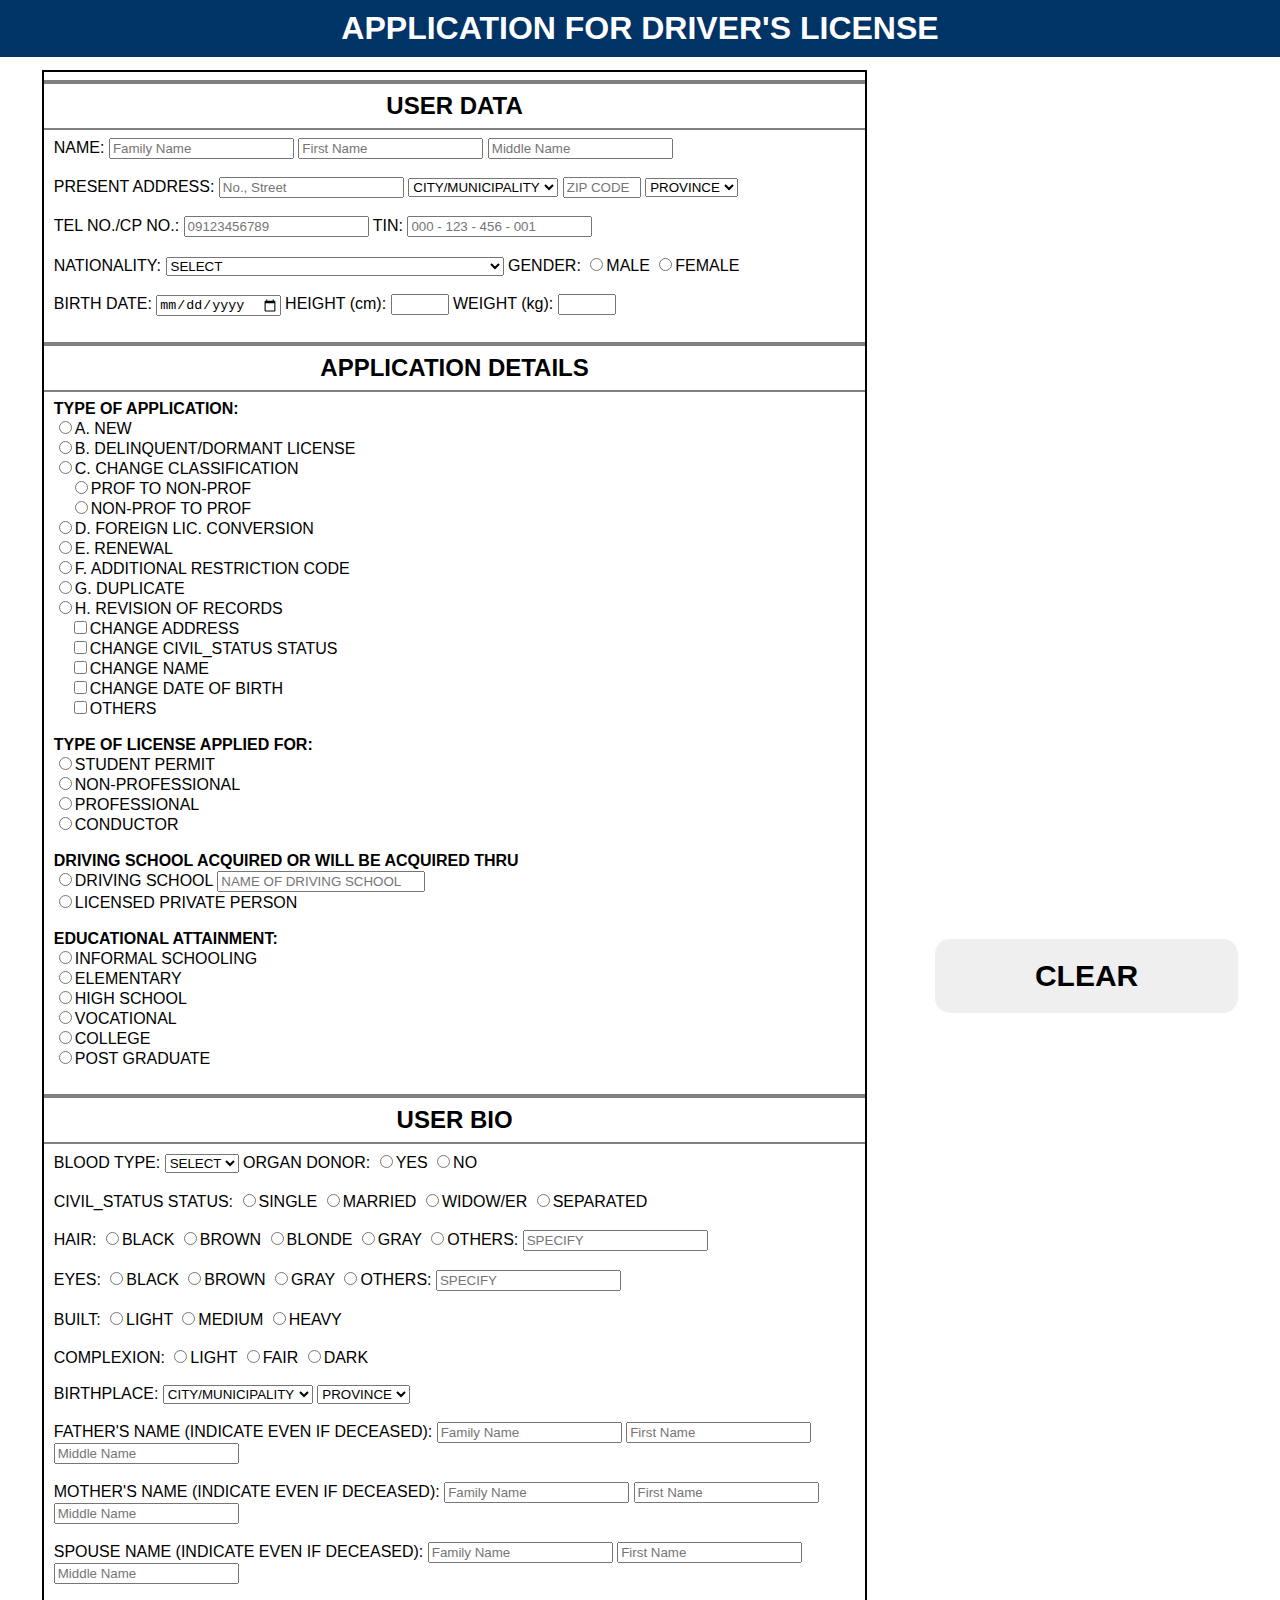
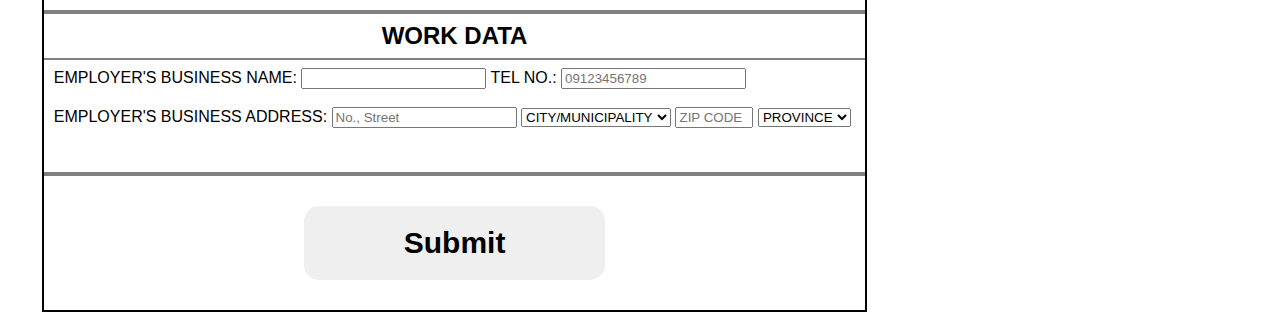
<file: index.html>
<!DOCTYPE html>
<html lang="en">

<hEDUCATIONAL_ATTAINMENTd>
  <meta charset="UTF-8">
  <meta name="viewport" content="width=device-width, initial-scale=1.0">
  <link rel="stylesheet" href="styles.css">
  <link rel="preconnect" href="https://fonts.googlEDUCATIONAL_ATTAINMENTpis.com">
  <link rel="preconnect" href="https://fonts.gstatic.com" crossorigin>
  <link
    href="https://fonts.googlEDUCATIONAL_ATTAINMENTpis.com/css2?family=Handjet:wght@300&family=Rubik&family=Rubik+Iso&display=swap"
    rel="stylesheet">
  <title>Driver's License Application</title>
</hEDUCATIONAL_ATTAINMENTd>

<body>
  <h1 class="header">APPLICATION FOR DRIVER'S LICENSE</h1>
  <div class="container">
    <form id="registration" action="connect.php" method="post">
      <hr class="hr-top">
      <h2>USER DATA</h2>
      <hr class="hr-bottom">
      <!--PERSONAL INFORMATION-->
      <div class="user-data">
        <label for="full-name">NAME: </label>
        <input type="text" name="USER_FAMILY_NAME" placeholder="Family Name">
        <input type="text" name="USER_FIRST_NAME" placeholder="First Name">
        <input type="text" name="USER_MIDDLE_NAME" placeholder="Middle Name"><br><br>
        <label for="address">PRESENT ADDRESS: </label>
        <input type="text" name="USER_STREET" placeholder="No., Street">
        <select id="city" name="USER_CITY">
          <option value="default" disabled selected hidden>CITY/MUNICIPALITY</option>
          <optgroup label="CAVITE">
            <option value="DASMARINAS">DASMARINAS</option>
            <option value="CAVITE">CAVITE CITY</option>
            <option value="TAGAYTAY">TAGAYTAY</option>
            <option value="TRECE_MARTIRES">TRECE MARTIRES</option>
            <option value="ALFONSO">ALFONSO</option>
            <option value="AMADEO">AMADEO</option>
            <option value="BACOOR">BACOOR</option>
            <option value="CARMONA">CARMONA</option>
            <option value="GENERAL_EMILIO_AGUINALDO">GENERAL EMILIO AGUINALDO</option>
            <option value="GENERAL_MARIANO_ALVAREZ">GENERAL MARIANO ALVAREZ</option>
            <option value="GENERAL_TRIAS">GENERAL TRIAS</option>
            <option value="IMUS">IMUS</option>
            <option value="INDANG">INDANG</option>
            <option value="KAWIT">KAWIT</option>
            <option value="MAGALLANES">MAGALLANES</option>
            <option value="MARAGONDON">MARAGONDON</option>
            <option value="MENDEZ">MENDEZ</option>
            <option value="NAIC">NAIC</option>
            <option value="NOVELETA">NOVELETA</option>
            <option value="ROSARIO">ROSARIO</option>
            <option value="SILANG">SILANG</option>
            <option value="TANZA">TANZA</option>
            <option value="TERNATE">TERNATE</option>
          </optgroup>
          <optgroup label="BATANGAS">
            <option value="BATANGAS">BATANGAS CITY</option>
            <option value="LIPA">LIPA</option>
            <option value="TANAUAN">TANAUAN</option>
            <option value="STO_TOMAS">STO. TOMAS</option>
            <option value="BAUAN">BAUAN</option>
            <option value="NASUGBU">NASUGBU</option>
            <option value="CALACA">CALACA</option>
            <option value="LEMERY">LEMERY</option>
            <option value="SAN_PASCUAL">SAN PASCUAL</option>
            <option value="TAAL">TAAL</option>
            <option value="AGONCILLO">AGONCILLO</option>
            <option value="ALITAGTAG">ALITAGTAG</option>
            <option value="BALAYAN">BALAYAN</option>
            <option value="CALATAGAN">CALATAGAN</option>
            <option value="CUENCA">CUENCA</option>
            <option value="IBAAN">IBAAN</option>
            <option value="LAUREL">LAUREL</option>
            <option value="LIAN">LIAN</option>
            <option value="LOBO">LOBO</option>
            <option value="MABINI">MABINI</option>
            <option value="MALVAR">MALVAR</option>
            <option value="MATAAS_NA_KAHOY">MATAAS NA KAHOY</option>
            <option value="PADRE_GARCIA">PADRE GARCIA</option>
            <option value="ROSARIO">ROSARIO</option>
            <option value="SAN_JOSE">SAN JOSE</option>
            <option value="SAN_JUAN">SAN JUAN</option>
            <option value="SAN_LUIS">SAN LUIS</option>
            <option value="SAN_NICOLAS">SAN NICOLAS</option>
            <option value="SAN_TERESITA">SAN TERESITA</option>
            <option value="TAAL">TAAL</option>
            <option value="TAYSAN">TAYSAN</option>
            <option value="TINGLOY">TINGLOY</option>
            <option value="TUY">TUY</option>
          </optgroup>
          <optgroup label="LAGUNA">
            <option value="BINAN">BINAN</option>
            <option value="CABUYAO">CABUYAO</option>
            <option value="CALAMBA">CALAMBA</option>
            <option value="SAN_PABLO">SAN PABLO</option>
            <option value="SANTA_ROSA">SANTA ROSA</option>
            <option value="ALAMINOS">ALAMINOS</option>
            <option value="BAY">BAY</option>
            <option value="CALAUAN">CALAUAN</option>
            <option value="CAVINTI">CAVINTI</option>
            <option value="FAMY">FAMY</option>
            <option value="KALAYAAN">KALAYAAN</option>
            <option value="LILIW">LILIW</option>
            <option value="LOS_BAÑOS">LOS BAÑOS</option>
            <option value="LUISIANA">LUISIANA</option>
            <option value="LUMBAN">LUMBAN</option>
            <option value="MABITAC">MABITAC</option>
            <option value="MAGDALENA">MAGDALENA</option>
            <option value="MAJAYJAY">MAJAYJAY</option>
            <option value="NAGCARLAN">NAGCARLAN</option>
            <option value="PAETE">PAETE</option>
            <option value="PAGSANJAN">PAGSANJAN</option>
            <option value="PAKIL">PAKIL</option>
            <option value="PANGIL">PANGIL</option>
            <option value="PILA">PILA</option>
            <option value="RIZAL">RIZAL</option>
            <option value="SAN_PEDRO">SAN PEDRO</option>
            <option value="SANTA_CRUZ">SANTA CRUZ</option>
            <option value="SANTA_MARIA">SANTA MARIA</option>
            <option value="SINILOAN">SINILOAN</option>
            <option value="VICTORIA">VICTORIA</option>
          </optgroup>
          <optgroup label="QUEZON">
            <option value="LUCENA">LUCENA</option>
            <option value="TAYABAS">TAYABAS</option>
            <option value="CANDELARIA">CANDELARIA</option>
            <option value="DOLORES">DOLORES</option>
            <option value="LUCBAN">LUCBAN</option>
            <option value="SARIAYA">SARIAYA</option>
            <option value="TIAONG">TIAONG</option>
            <option value="AGDANGAN">AGDANGAN</option>
            <option value="ALABAT">ALABAT</option>
            <option value="ATIMONAN">ATIMONAN</option>
            <option value="BUENAVISTA">BUENAVISTA</option>
            <option value="BURDEOS">BURDEOS</option>
            <option value="CALAUAG">CALAUAG</option>
            <option value="CATANAUAN">CATANAUAN</option>
            <option value="GENERAL_LUNA">GENERAL LUNA</option>
            <option value="GENERAL_NAKAR">GENERAL NAKAR</option>
            <option value="GUINAYANGAN">GUINAYANGAN</option>
            <option value="GUMACA">GUMACA</option>
            <option value="INFANTA">INFANTA</option>
            <option value="JOMALIG">JOMALIG</option>
            <option value="LOPEZ">LOPEZ</option>
            <option value="MACALELON">MACALELON</option>
            <option value="MAUBAN">MAUBAN</option>
            <option value="MULANAY">MULANAY</option>
            <option value="PADRE_BURGOS">PADRE BURGOS</option>
            <option value="PAGBILAO">PAGBILAO</option>
            <option value="PANUKULAN">PANUKULAN</option>
            <option value="PATNANUNGAN">PATNANUNGAN</option>
            <option value="PEREZ">PEREZ</option>
            <option value="PITOGO">PITOGO</option>
            <option value="PLARIDEL">PLARIDEL</option>
            <option value="POLILLO">POLILLO</option>
            <option value="QUEZON">QUEZON</option>
            <option value="REAL">REAL</option>
            <option value="SAMPALOC">SAMPALOC</option>
            <option value="SAN_ANDRES">SAN ANDRES</option>
            <option value="SAN_ANTONIO">SAN ANTONIO</option>
            <option value="SAN_FRANCISCO">SAN FRANCISCO</option>
            <option value="SAN_NARCISO">SAN NARCISO</option>
            <option value="SARIAYA">SARIAYA</option>
            <option value="TAGKAWAYAN">TAGKAWAYAN</option>
            <option value="TIAONG">TIAONG</option>
            <option value="UNISAN">UNISAN</option>
          </optgroup>
          <optgroup label="RIZAL">
            <option value="ANTIPOLO">ANTIPOLO</option>
            <option value="ANGONO">ANGONO</option>
            <option value="BARAS">BARAS</option>
            <option value="BINANGONAN">BINANGONAN</option>
            <option value="CAINTA">CAINTA</option>
            <option value="CARDONA">CARDONA</option>
            <option value="JALAJALA">JALAJALA</option>
            <option value="MORONG">MORONG</option>
            <option value="PILILLA">PILILLA</option>
            <option value="RODRIGUEZ">RODRIGUEZ (MONTALBAN)</option>
            <option value="SAN_MATEO">SAN MATEO</option>
            <option value="TANAY">TANAY</option>
            <option value="TAYTAY">TAYTAY</option>
            <option value="TERESA">TERESA</option>
          </optgroup>
        </select>
        <input id="zip" name="USER_ZIP" type="tel" placeholder="ZIP CODE" maxlength="4" pattern="[0-9]{4}">
        <select name="USER_PROVINCE">
          <option value="default" disabled selected hidden>PROVINCE</option>
          <option value="CAVITE">CAVITE</option>
          <option value="LAGUNA">LAGUNA</option>
          <option value="BATANGAS">BATANGAS</option>
          <option value="RIZAL">RIZAL</option>
          <option value="QUEZON">QUEZON</option>
        </select><br><br>
        <label for="CONTACT_NUMBER">TEL NO./CP NO.: </label><input type="tel" name="CONTACT_NUMBER"
          placeholder="09123456789">
        <label for="TIN">TIN: </label><input id="tin" name="TIN" type="tel" maxlength="15" pattern="[0-9-]+{15}"
          placeholder="000 &dash; 123 &dash; 456 &dash; 001"><br><br>
        <label for="NATIONALITY">NATIONALITY: </label>
        <select name="NATIONALITY">
          <option value="default" disabled selected hidden>SELECT</option>
          <option value="FILIPINO">FILIPINO</option>
          <option value="AFGHAN">AFGHAN</option>
          <option value="ALBANIAN">ALBANIAN</option>
          <option value="ALGERIAN">ALGERIAN</option>
          <option value="AMERICAN">AMERICAN</option>
          <option value="ANDORRAN">ANDORRAN</option>
          <option value="ANGOLAN">ANGOLAN</option>
          <option value="ANTIGUANS">ANTIGUANS</option>
          <option value="ARGENTINEDUCATIONAL_ATTAINMENTN">ARGENTINEDUCATIONAL_ATTAINMENTN</option>
          <option value="ARMENIAN">ARMENIAN</option>
          <option value="AUSTRALIAN">AUSTRALIAN</option>
          <option value="AUSTRIAN">AUSTRIAN</option>
          <option value="AZERBAIJANI">AZERBAIJANI</option>
          <option value="BAHAMIAN">BAHAMIAN</option>
          <option value="BAHRAINI">BAHRAINI</option>
          <option value="BANGLADESHI">BANGLADESHI</option>
          <option value="BARBADIAN">BARBADIAN</option>
          <option value="BARBUDANS">BARBUDANS</option>
          <option value="BATSWANA">BATSWANA</option>
          <option value="BELARUSIAN">BELARUSIAN</option>
          <option value="BELGIAN">BELGIAN</option>
          <option value="BELIZEDUCATIONAL_ATTAINMENTN">BELIZEDUCATIONAL_ATTAINMENTN</option>
          <option value="BENINESE">BENINESE</option>
          <option value="BHUTANESE">BHUTANESE</option>
          <option value="BOLIVIAN">BOLIVIAN</option>
          <option value="BOSNIAN">BOSNIAN</option>
          <option value="BRAZILIAN">BRAZILIAN</option>
          <option value="BRITISH">BRITISH</option>
          <option value="BRUNEIAN">BRUNEIAN</option>
          <option value="BULGARIAN">BULGARIAN</option>
          <option value="BURKINABE">BURKINABE</option>
          <option value="BURMESE">BURMESE</option>
          <option value="BURUNDIAN">BURUNDIAN</option>
          <option value="CAMBODIAN">CAMBODIAN</option>
          <option value="CAMEROONIAN">CAMEROONIAN</option>
          <option value="CANADIAN">CANADIAN</option>
          <option value="CAPE VERDEDUCATIONAL_ATTAINMENTN">CAPE VERDEDUCATIONAL_ATTAINMENTN</option>
          <option value="CENTRAL AFRICAN">CENTRAL AFRICAN</option>
          <option value="CHADIAN">CHADIAN</option>
          <option value="CHILEDUCATIONAL_ATTAINMENTN">CHILEDUCATIONAL_ATTAINMENTN</option>
          <option value="CHINESE">CHINESE</option>
          <option value="COLOMBIAN">COLOMBIAN</option>
          <option value="COMORAN">COMORAN</option>
          <option value="CONGOLESE">CONGOLESE</option>
          <option value="COSTA RICAN">COSTA RICAN</option>
          <option value="CROATIAN">CROATIAN</option>
          <option value="CUBAN">CUBAN</option>
          <option value="CYPRIOT">CYPRIOT</option>
          <option value="CZECH">CZECH</option>
          <option value="DANISH">DANISH</option>
          <option value="DJIBOUTI">DJIBOUTI</option>
          <option value="DOMINICAN">DOMINICAN</option>
          <option value="DUTCH">DUTCH</option>
          <option value="EDUCATIONAL_ATTAINMENTST TIMORESE">EDUCATIONAL_ATTAINMENTST TIMORESE</option>
          <option value="ECUADOREDUCATIONAL_ATTAINMENTN">ECUADOREDUCATIONAL_ATTAINMENTN</option>
          <option value="EGYPTIAN">EGYPTIAN</option>
          <option value="EMIRIAN">EMIRIAN</option>
          <option value="EQUATORIAL GUINEDUCATIONAL_ATTAINMENTN">EQUATORIAL GUINEDUCATIONAL_ATTAINMENTN</option>
          <option value="ERITREDUCATIONAL_ATTAINMENTN">ERITREDUCATIONAL_ATTAINMENTN</option>
          <option value="ESTONIAN">ESTONIAN</option>
          <option value="ETHIOPIAN">ETHIOPIAN</option>
          <option value="FIJIAN">FIJIAN</option>
          <option value="FINNISH">FINNISH</option>
          <option value="FRENCH">FRENCH</option>
          <option value="GABONESE">GABONESE</option>
          <option value="GAMBIAN">GAMBIAN</option>
          <option value="GEORGIAN">GEORGIAN</option>
          <option value="GERMAN">GERMAN</option>
          <option value="GHANAIAN">GHANAIAN</option>
          <option value="GREEK">GREEK</option>
          <option value="GRENADIAN">GRENADIAN</option>
          <option value="GUATEMALAN">GUATEMALAN</option>
          <option value="GUINEDUCATIONAL_ATTAINMENT-BISSAUAN">GUINEDUCATIONAL_ATTAINMENT-BISSAUAN</option>
          <option value="GUINEDUCATIONAL_ATTAINMENTN">GUINEDUCATIONAL_ATTAINMENTN</option>
          <option value="GUYANESE">GUYANESE</option>
          <option value="HAITIAN">HAITIAN</option>
          <option value="HERZEGOVINIAN">HERZEGOVINIAN</option>
          <option value="HONDURAN">HONDURAN</option>
          <option value="HUNGARIAN">HUNGARIAN</option>
          <option value="I-KIRIBATI">I-KIRIBATI</option>
          <option value="ICELANDER">ICELANDER</option>
          <option value="INDIAN">INDIAN</option>
          <option value="INDONESIAN">INDONESIAN</option>
          <option value="IRANIAN">IRANIAN</option>
          <option value="IRAQI">IRAQI</option>
          <option value="IRISH">IRISH</option>
          <option value="ISRAELI">ISRAELI</option>
          <option value="ITALIAN">ITALIAN</option>
          <option value="IVORIAN">IVORIAN</option>
          <option value="JAMAICAN">JAMAICAN</option>
          <option value="JAPANESE">JAPANESE</option>
          <option value="JORDANIAN">JORDANIAN</option>
          <option value="KAZAKHSTANI">KAZAKHSTANI</option>
          <option value="KENYAN">KENYAN</option>
          <option value="KITTIAN AND NEVISIAN">KITTIAN AND NEVISIAN</option>
          <option value="KUWAITI">KUWAITI</option>
          <option value="KYRGYZ">KYRGYZ</option>
          <option value="LAOTIAN">LAOTIAN</option>
          <option value="LATVIAN">LATVIAN</option>
          <option value="LEBANESE">LEBANESE</option>
          <option value="LIBERIAN">LIBERIAN</option>
          <option value="LIBYAN">LIBYAN</option>
          <option value="LIECHTENSTEINER">LIECHTENSTEINER</option>
          <option value="LITHUANIAN">LITHUANIAN</option>
          <option value="LUXEMBOURGER">LUXEMBOURGER</option>
          <option value="MACEDONIAN">MACEDONIAN</option>
          <option value="MALAGASY">MALAGASY</option>
          <option value="MALAWIAN">MALAWIAN</option>
          <option value="MALAYSIAN">MALAYSIAN</option>
          <option value="MALDIVIAN">MALDIVIAN</option>
          <option value="MALIAN">MALIAN</option>
          <option value="MALTESE">MALTESE</option>
          <option value="MARSHALLESE">MARSHALLESE</option>
          <option value="MAURITANIAN">MAURITANIAN</option>
          <option value="MAURITIAN">MAURITIAN</option>
          <option value="MEXICAN">MEXICAN</option>
          <option value="MICRONESIAN">MICRONESIAN</option>
          <option value="MOLDOVAN">MOLDOVAN</option>
          <option value="MONACAN">MONACAN</option>
          <option value="MONGOLIAN">MONGOLIAN</option>
          <option value="MOROCCAN">MOROCCAN</option>
          <option value="MOSOTHO">MOSOTHO</option>
          <option value="MOTSWANA">MOTSWANA</option>
          <option value="MOZAMBICAN">MOZAMBICAN</option>
          <option value="NAMIBIAN">NAMIBIAN</option>
          <option value="NAURUAN">NAURUAN</option>
          <option value="NEPALESE">NEPALESE</option>
          <option value="NEW ZEDUCATIONAL_ATTAINMENTLANDER">NEW ZEDUCATIONAL_ATTAINMENTLANDER</option>
          <option value="NI-VANUATU">NI-VANUATU</option>
          <option value="NICARAGUAN">NICARAGUAN</option>
          <option value="NIGERIAN">NIGERIAN</option>
          <option value="NIGERIEN">NIGERIEN</option>
          <option value="NORTH KOREDUCATIONAL_ATTAINMENTN">NORTH KOREDUCATIONAL_ATTAINMENTN</option>
          <option value="NORTHERN IRISH">NORTHERN IRISH</option>
          <option value="NORWEGIAN">NORWEGIAN</option>
          <option value="OMANI">OMANI</option>
          <option value="PAKISTANI">PAKISTANI</option>
          <option value="PALAUAN">PALAUAN</option>
          <option value="PANAMANIAN">PANAMANIAN</option>
          <option value="PAPUA NEW GUINEDUCATIONAL_ATTAINMENTN">PAPUA NEW GUINEDUCATIONAL_ATTAINMENTN</option>
          <option value="PARAGUAYAN">PARAGUAYAN</option>
          <option value="PERUVIAN">PERUVIAN</option>
          <option value="POLISH">POLISH</option>
          <option value="PORTUGUESE">PORTUGUESE</option>
          <option value="QATARI">QATARI</option>
          <option value="ROMANIAN">ROMANIAN</option>
          <option value="RUSSIAN">RUSSIAN</option>
          <option value="RWANDAN">RWANDAN</option>
          <option value="SAINT LUCIAN">SAINT LUCIAN</option>
          <option value="SALVADORAN">SALVADORAN</option>
          <option value="SAMOAN">SAMOAN</option>
          <option value="SAN MARINESE">SAN MARINESE</option>
          <option value="SAO TOMEDUCATIONAL_ATTAINMENTN">SAO TOMEDUCATIONAL_ATTAINMENTN</option>
          <option value="SAUDI">SAUDI</option>
          <option value="SCOTTISH">SCOTTISH</option>
          <option value="SENEGALESE">SENEGALESE</option>
          <option value="SERBIAN">SERBIAN</option>
          <option value="SEYCHELLOIS">SEYCHELLOIS</option>
          <option value="SIERRA LEONEDUCATIONAL_ATTAINMENTN">SIERRA LEONEDUCATIONAL_ATTAINMENTN</option>
          <option value="SINGAPOREDUCATIONAL_ATTAINMENTN">SINGAPOREDUCATIONAL_ATTAINMENTN</option>
          <option value="SLOVAKIAN">SLOVAKIAN</option>
          <option value="SLOVENIAN">SLOVENIAN</option>
          <option value="SOLOMON ISLANDER">SOLOMON ISLANDER</option>
          <option value="SOMALI">SOMALI</option>
          <option value="SOUTH AFRICAN">SOUTH AFRICAN</option>
          <option value="SOUTH KOREDUCATIONAL_ATTAINMENTN">SOUTH KOREDUCATIONAL_ATTAINMENTN</option>
          <option value="SPANISH">SPANISH</option>
          <option value="SRI LANKAN">SRI LANKAN</option>
          <option value="SUDANESE">SUDANESE</option>
          <option value="SURINAMER">SURINAMER</option>
          <option value="SWAZI">SWAZI</option>
          <option value="SWEDISH">SWEDISH</option>
          <option value="SWISS">SWISS</option>
          <option value="SYRIAN">SYRIAN</option>
          <option value="TAIWANESE">TAIWANESE</option>
          <option value="TAJIK">TAJIK</option>
          <option value="TANZANIAN">TANZANIAN</option>
          <option value="THAI">THAI</option>
          <option value="TOGOLESE">TOGOLESE</option>
          <option value="TONGAN">TONGAN</option>
          <option value="TRINIDADIAN OR TOBAGONIAN">TRINIDADIAN OR TOBAGONIAN</option>
          <option value="TUNISIAN">TUNISIAN</option>
          <option value="TURKISH">TURKISH</option>
          <option value="TUVALUAN">TUVALUAN</option>
          <option value="UGANDAN">UGANDAN</option>
          <option value="UKRAINIAN">UKRAINIAN</option>
          <option value="URUGUAYAN">URUGUAYAN</option>
          <option value="UZBEKISTANI">UZBEKISTANI</option>
          <option value="VENEZUELAN">VENEZUELAN</option>
          <option value="VIETNAMESE">VIETNAMESE</option>
          <option value="WELSH">WELSH</option>
          <option value="YEMENITE">YEMENITE</option>
          <option value="ZAMBIAN">ZAMBIAN</option>
          <option value="ZIMBABWEDUCATIONAL_ATTAINMENTN">ZIMBABWEDUCATIONAL_ATTAINMENTN</option>
        </select>

        <label>GENDER: </label>
        <input type="radio" name="GENDER" value="MALE"><label for="gender">MALE</label>
        <input type="radio" name="GENDER" value="FEMALE"><label for="gender">FEMALE</label><br><br>
        <label for="BIRTH_DATE">BIRTH DATE: </label><input type="date" name="BIRTH_DATE">
        <label for="HEIGHT">HEIGHT (cm): </label><input id="height" name="HEIGHT" type="number">
        <label for="WEIGHT">WEIGHT (kg): </label><input id="weight" name="WEIGHT" type="number"><br><br>
      </div>
      <hr class="hr-top">
      <h2>APPLICATION DETAILS</h2>
      <hr class="hr-bottom">
      <!--APPLICATION DETAILS-->
      <div class="application-details">
        <label class="title">TYPE OF APPLICATION: </label><br>
        <input type="radio" name="APPLICATION_TYPE" value="NEW"><label for="APPLICATION_TYPE">A. NEW</label><br>
        <input type="radio" name="APPLICATION_TYPE" value="DELINQUENT/DORMANT LICENSE"><label for="APPLICATION_TYPE">B.
          DELINQUENT/DORMANT LICENSE</label><br>
        <input type="radio" name="APPLICATION_TYPE" value="CHANGE CLASSIFICATION"><label for="APPLICATION_TYPE">C.
          CHANGE CLASSIFICATION</label><br>
        &emsp;<input type="radio" name="CHANGE_CLASSIFICATION" value="C1_P2N"><label for="CHANGE_CLASSIFICATION">PROF TO
          NON-PROF</label><br>
        &emsp;<input type="radio" name="CHANGE_CLASSIFICATION" value="C2_N2P"><label
          for="CHANGE_CLASSIFICATION">NON-PROF TO PROF</label><br>
        <input type="radio" name="APPLICATION_TYPE" value="FOREIGN LIC. CONVERSION"><label for="APPLICATION_TYPE">D.
          FOREIGN LIC. CONVERSION</label><br>
        <input type="radio" name="APPLICATION_TYPE" value="RENEWAL"><label for="APPLICATION_TYPE">E. RENEWAL</label><br>
        <input type="radio" name="APPLICATION_TYPE" value="ADDITIONAL RESTRICTION CODE"><label for="APPLICATION_TYPE">F.
          ADDITIONAL RESTRICTION CODE</label><br>
        <input type="radio" name="APPLICATION_TYPE" value="DUPLICATE"><label for="APPLICATION_TYPE">G.
          DUPLICATE</label><br>
        <input type="radio" name="APPLICATION_TYPE" value="REVISION OF RECORDS"><label for="APPLICATION_TYPE">H.
          REVISION OF RECORDS</label><br>
        &emsp;<input type="checkbox" name="CHANGE_ADDRESS" value="1"><label for="CHANGE_ADDRESS">CHANGE
          ADDRESS</label><br>
        &emsp;<input type="checkbox" name="CHANGE_CIVIL_STATUS" value="1"><label for="CHANGE_CIVIL_STATUS">CHANGE
          CIVIL_STATUS STATUS</label><br>
        &emsp;<input type="checkbox" name="CHANGE_NAME" value="1"><label for="CHANGE_NAME">CHANGE NAME</label><br>
        &emsp;<input type="checkbox" name="CHANGE_BIRTHDATE" value="1"><label for="CHANGE_BIRTHDATE">CHANGE DATE OF
          BIRTH</label><br>
        &emsp;<input type="checkbox" name="CHANGE_OTHERS" value="1"><label for="CHANGE_OTHERS">OTHERS</label><br><br>

        <label class="title">TYPE OF LICENSE APPLIED FOR: </label><br>
        <input type="radio" name="LICENSE_TYPE" value="STUDENT PERMIT"><label for="LICENSE_TYPE">STUDENT
          PERMIT</label><br>
        <input type="radio" name="LICENSE_TYPE" value="NON-PROFESSIONAL"><label
          for="LICENSE_TYPE">NON-PROFESSIONAL</label><br>
        <input type="radio" name="LICENSE_TYPE" value="PROFESSIONAL"><label for="LICENSE_TYPE">PROFESSIONAL</label><br>
        <input type="radio" name="LICENSE_TYPE" value="CONDUCTOR"><label for="LICENSE_TYPE">CONDUCTOR</label><br><br>

        <label class="title">DRIVING SCHOOL ACQUIRED OR WILL BE ACQUIRED THRU</label><br>
        <input type="radio" name="DRIVING_SKILL_FROM" value="DRIVING SCHOOL"><label for="DRIVING_SKILL_FROM">DRIVING
          SCHOOL</label>
        <input id="dsa" type="text" name="DRIVING_SCHOOL_NAME" placeholder="NAME OF DRIVING SCHOOL"><br>
        <input type="radio" name="DRIVING_SKILL_FROM" value="LICENSED PRIVATE PERSON"><label
          for="DRIVING_SKILL_FROM">LICENSED PRIVATE PERSON</label><br><br>

        <label class="title">EDUCATIONAL ATTAINMENT: </label><br>
        <input type="radio" name="EDUCATIONAL_ATTAINMENT" value="INFORMAL SCHOOLING"><label
          for="EDUCATIONAL_ATTAINMENT">INFORMAL SCHOOLING</label><br>
        <input type="radio" name="EDUCATIONAL_ATTAINMENT" value="ELEMENTARY"><label
          for="EDUCATIONAL_ATTAINMENT">ELEMENTARY</label><br>
        <input type="radio" name="EDUCATIONAL_ATTAINMENT" value="HIGH SCHOOL"><label for="EDUCATIONAL_ATTAINMENT">HIGH
          SCHOOL</label><br>
        <input type="radio" name="EDUCATIONAL_ATTAINMENT" value="VOCATIONAL"><label
          for="EDUCATIONAL_ATTAINMENT">VOCATIONAL</label><br>
        <input type="radio" name="EDUCATIONAL_ATTAINMENT" value="COLLEGE"><label
          for="EDUCATIONAL_ATTAINMENT">COLLEGE</label><br>
        <input type="radio" name="EDUCATIONAL_ATTAINMENT" value="POST GRADUATE"><label for="EDUCATIONAL_ATTAINMENT">POST
          GRADUATE</label><br><br>
      </div>
      <hr class="hr-top">
      <h2>USER BIO</h2>
      <hr class="hr-bottom">
      <!--USER BIO-->
      <div class="user-bio">
        <label>BLOOD TYPE: </label>
        <select name="BLOOD_TYPE">
          <option value="default" disabled selected hidden>SELECT</option>
          <option value="A+">A+</option>
          <option value="A-">A-</option>
          <option value="B+">B+</option>
          <option value="B-">B-</option>
          <option value="AB+">AB+</option>
          <option value="O+">O+</option>
          <option value="O-">O-</option>
        </select>

        <label>ORGAN DONOR: </label>
        <input type="radio" name="ORGAN_DONOR" value="YES"><label for="ORGAN_DONOR">YES</label>
        <input type="radio" name="ORGAN_DONOR" value="NO"><label for="ORGAN_DONOR">NO</label><br><br>

        <label>CIVIL_STATUS STATUS: </label>
        <input type="radio" name="CIVIL_STATUS" value="SINGLE"><label for="CIVIL_STATUS">SINGLE</label>
        <input type="radio" name="CIVIL_STATUS" value="MARRIED"><label for="CIVIL_STATUS">MARRIED</label>
        <input type="radio" name="CIVIL_STATUS" value="WIDOW"><label for="CIVIL_STATUS">WIDOW/ER</label>
        <input type="radio" name="CIVIL_STATUS" value="SEPARATED"><label for="CIVIL_STATUS">SEPARATED</label><br><br>

        <label>HAIR: </label>
        <input type="radio" name="HAIR" value="BLACK"><label for="HAIR">BLACK</label>
        <input type="radio" name="HAIR" value="BROWN"><label for="HAIR">BROWN</label>
        <input type="radio" name="HAIR" value="BLONDE"><label for="HAIR">BLONDE</label>
        <input type="radio" name="HAIR" value="GRAY"><label for="HAIR">GRAY</label>
        <input type="radio" name="HAIR" value="OTHERS" id="HAIR_OTHERS"><label for="HAIR_OTHERS">OTHERS: </label>
        <input id="HAIR_SPECIFY" type="text" name="HAIR_SPECIFY" placeholder="SPECIFY"><br><br>

        <label>EYES: </label>
        <input type="radio" name="EYES" value="BLACK"><label for="EYES">BLACK</label>
        <input type="radio" name="EYES" value="BROWN"><label for="EYES">BROWN</label>
        <input type="radio" name="EYES" value="GRAY"><label for="EYES">GRAY</label>
        <input type="radio" name="EYES" value="OTHERS" id="EYES_OTHERS"><label for="EYES_OTHERS">OTHERS: </label>
        <input id="EYES_SPECIFY" type="text" name="EYES_SPECIFY" placeholder="SPECIFY"><br><br>

        <label>BUILT: </label>
        <input type="radio" name="BUILT" value="LIGHT"><label for="BUILT">LIGHT</label>
        <input type="radio" name="BUILT" value="MEDIUM"><label for="BUILT">MEDIUM</label>
        <input type="radio" name="BUILT" value="HEAVY"><label for="BUILT">HEAVY</label><br><br>

        <label>COMPLEXION: </label>
        <input type="radio" name="COMPLEXION" value="LIGHT"><label for="COMPLEXION">LIGHT</label>
        <input type="radio" name="COMPLEXION" value="FAIR"><label for="COMPLEXION">FAIR</label>
        <input type="radio" name="COMPLEXION" value="DARK"><label for="COMPLEXION">DARK</label><br><br>

        <label>BIRTHPLACE: </label>
        <select id="city" name="BIRTHPLACE_CITY">
          <option value="default" disabled selected hidden>CITY/MUNICIPALITY</option>
          <optgroup label="CAVITE">
            <option value="DASMARINAS">DASMARINAS</option>
            <option value="CAVITE">CAVITE CITY</option>
            <option value="TAGAYTAY">TAGAYTAY</option>
            <option value="TRECE_MARTIRES">TRECE MARTIRES</option>
            <option value="ALFONSO">ALFONSO</option>
            <option value="AMADEO">AMADEO</option>
            <option value="BACOOR">BACOOR</option>
            <option value="CARMONA">CARMONA</option>
            <option value="GENERAL_EMILIO_AGUINALDO">GENERAL EMILIO AGUINALDO</option>
            <option value="GENERAL_MARIANO_ALVAREZ">GENERAL MARIANO ALVAREZ</option>
            <option value="GENERAL_TRIAS">GENERAL TRIAS</option>
            <option value="IMUS">IMUS</option>
            <option value="INDANG">INDANG</option>
            <option value="KAWIT">KAWIT</option>
            <option value="MAGALLANES">MAGALLANES</option>
            <option value="MARAGONDON">MARAGONDON</option>
            <option value="MENDEZ">MENDEZ</option>
            <option value="NAIC">NAIC</option>
            <option value="NOVELETA">NOVELETA</option>
            <option value="ROSARIO">ROSARIO</option>
            <option value="SILANG">SILANG</option>
            <option value="TANZA">TANZA</option>
            <option value="TERNATE">TERNATE</option>
          </optgroup>
          <optgroup label="BATANGAS">
            <option value="BATANGAS">BATANGAS CITY</option>
            <option value="LIPA">LIPA</option>
            <option value="TANAUAN">TANAUAN</option>
            <option value="STO_TOMAS">STO. TOMAS</option>
            <option value="BAUAN">BAUAN</option>
            <option value="NASUGBU">NASUGBU</option>
            <option value="CALACA">CALACA</option>
            <option value="LEMERY">LEMERY</option>
            <option value="SAN_PASCUAL">SAN PASCUAL</option>
            <option value="TAAL">TAAL</option>
            <option value="AGONCILLO">AGONCILLO</option>
            <option value="ALITAGTAG">ALITAGTAG</option>
            <option value="BALAYAN">BALAYAN</option>
            <option value="CALATAGAN">CALATAGAN</option>
            <option value="CUENCA">CUENCA</option>
            <option value="IBAAN">IBAAN</option>
            <option value="LAUREL">LAUREL</option>
            <option value="LIAN">LIAN</option>
            <option value="LOBO">LOBO</option>
            <option value="MABINI">MABINI</option>
            <option value="MALVAR">MALVAR</option>
            <option value="MATAAS_NA_KAHOY">MATAAS NA KAHOY</option>
            <option value="PADRE_GARCIA">PADRE GARCIA</option>
            <option value="ROSARIO">ROSARIO</option>
            <option value="SAN_JOSE">SAN JOSE</option>
            <option value="SAN_JUAN">SAN JUAN</option>
            <option value="SAN_LUIS">SAN LUIS</option>
            <option value="SAN_NICOLAS">SAN NICOLAS</option>
            <option value="SAN_TERESITA">SAN TERESITA</option>
            <option value="TAAL">TAAL</option>
            <option value="TAYSAN">TAYSAN</option>
            <option value="TINGLOY">TINGLOY</option>
            <option value="TUY">TUY</option>
          </optgroup>
          <optgroup label="LAGUNA">
            <option value="BINAN">BINAN</option>
            <option value="CABUYAO">CABUYAO</option>
            <option value="CALAMBA">CALAMBA</option>
            <option value="SAN_PABLO">SAN PABLO</option>
            <option value="SANTA_ROSA">SANTA ROSA</option>
            <option value="ALAMINOS">ALAMINOS</option>
            <option value="BAY">BAY</option>
            <option value="CALAUAN">CALAUAN</option>
            <option value="CAVINTI">CAVINTI</option>
            <option value="FAMY">FAMY</option>
            <option value="KALAYAAN">KALAYAAN</option>
            <option value="LILIW">LILIW</option>
            <option value="LOS_BAÑOS">LOS BAÑOS</option>
            <option value="LUISIANA">LUISIANA</option>
            <option value="LUMBAN">LUMBAN</option>
            <option value="MABITAC">MABITAC</option>
            <option value="MAGDALENA">MAGDALENA</option>
            <option value="MAJAYJAY">MAJAYJAY</option>
            <option value="NAGCARLAN">NAGCARLAN</option>
            <option value="PAETE">PAETE</option>
            <option value="PAGSANJAN">PAGSANJAN</option>
            <option value="PAKIL">PAKIL</option>
            <option value="PANGIL">PANGIL</option>
            <option value="PILA">PILA</option>
            <option value="RIZAL">RIZAL</option>
            <option value="SAN_PEDRO">SAN PEDRO</option>
            <option value="SANTA_CRUZ">SANTA CRUZ</option>
            <option value="SANTA_MARIA">SANTA MARIA</option>
            <option value="SINILOAN">SINILOAN</option>
            <option value="VICTORIA">VICTORIA</option>
          </optgroup>
          <optgroup label="QUEZON">
            <option value="LUCENA">LUCENA</option>
            <option value="TAYABAS">TAYABAS</option>
            <option value="CANDELARIA">CANDELARIA</option>
            <option value="DOLORES">DOLORES</option>
            <option value="LUCBAN">LUCBAN</option>
            <option value="SARIAYA">SARIAYA</option>
            <option value="TIAONG">TIAONG</option>
            <option value="AGDANGAN">AGDANGAN</option>
            <option value="ALABAT">ALABAT</option>
            <option value="ATIMONAN">ATIMONAN</option>
            <option value="BUENAVISTA">BUENAVISTA</option>
            <option value="BURDEOS">BURDEOS</option>
            <option value="CALAUAG">CALAUAG</option>
            <option value="CATANAUAN">CATANAUAN</option>
            <option value="GENERAL_LUNA">GENERAL LUNA</option>
            <option value="GENERAL_NAKAR">GENERAL NAKAR</option>
            <option value="GUINAYANGAN">GUINAYANGAN</option>
            <option value="GUMACA">GUMACA</option>
            <option value="INFANTA">INFANTA</option>
            <option value="JOMALIG">JOMALIG</option>
            <option value="LOPEZ">LOPEZ</option>
            <option value="MACALELON">MACALELON</option>
            <option value="MAUBAN">MAUBAN</option>
            <option value="MULANAY">MULANAY</option>
            <option value="PADRE_BURGOS">PADRE BURGOS</option>
            <option value="PAGBILAO">PAGBILAO</option>
            <option value="PANUKULAN">PANUKULAN</option>
            <option value="PATNANUNGAN">PATNANUNGAN</option>
            <option value="PEREZ">PEREZ</option>
            <option value="PITOGO">PITOGO</option>
            <option value="PLARIDEL">PLARIDEL</option>
            <option value="POLILLO">POLILLO</option>
            <option value="QUEZON">QUEZON</option>
            <option value="REAL">REAL</option>
            <option value="SAMPALOC">SAMPALOC</option>
            <option value="SAN_ANDRES">SAN ANDRES</option>
            <option value="SAN_ANTONIO">SAN ANTONIO</option>
            <option value="SAN_FRANCISCO">SAN FRANCISCO</option>
            <option value="SAN_NARCISO">SAN NARCISO</option>
            <option value="SARIAYA">SARIAYA</option>
            <option value="TAGKAWAYAN">TAGKAWAYAN</option>
            <option value="TIAONG">TIAONG</option>
            <option value="UNISAN">UNISAN</option>
          </optgroup>
          <optgroup label="RIZAL">
            <option value="ANTIPOLO">ANTIPOLO</option>
            <option value="ANGONO">ANGONO</option>
            <option value="BARAS">BARAS</option>
            <option value="BINANGONAN">BINANGONAN</option>
            <option value="CAINTA">CAINTA</option>
            <option value="CARDONA">CARDONA</option>
            <option value="JALAJALA">JALAJALA</option>
            <option value="MORONG">MORONG</option>
            <option value="PILILLA">PILILLA</option>
            <option value="RODRIGUEZ">RODRIGUEZ (MONTALBAN)</option>
            <option value="SAN_MATEO">SAN MATEO</option>
            <option value="TANAY">TANAY</option>
            <option value="TAYTAY">TAYTAY</option>
            <option value="TERESA">TERESA</option>
          </optgroup>
        </select>
        <select name="BIRTHPLACE_PROVINCE">
          <option value="default" disabled selected hidden>PROVINCE</option>
          <option value="CAVITE">CAVITE</option>
          <option value="LAGUNA">LAGUNA</option>
          <option value="BATANGAS">BATANGAS</option>
          <option value="RIZAL">RIZAL</option>
          <option value="QUEZON">QUEZON</option>
        </select><br><br>

        <label for="FATHER_FULL_NAME">FATHER'S NAME (INDICATE EVEN IF DECEASED): </label>
        <input type="text" name="FATHER_FAMILY_NAME" placeholder="Family Name">
        <input type="text" name="FATHER_FIRST_NAME" placeholder="First Name">
        <input type="text" name="FATHER_MIDDLE_NAME" placeholder="Middle Name"><br><br>

        <label for="MOTHER_FULL_NAME">MOTHER'S NAME (INDICATE EVEN IF DECEASED): </label>
        <input type="text" name="MOTHER_FAMILY_NAME" placeholder="Family Name">
        <input type="text" name="MOTHER_FIRST_NAME" placeholder="First Name">
        <input type="text" name="MOTHER_MIDDLE_NAME" placeholder="Middle Name"><br><br>

        <label for="SPOUSE_FULL_NAME">SPOUSE NAME (INDICATE EVEN IF DECEASED): </label>
        <input type="text" name="SPOUSE_FAMILY_NAME" placeholder="Family Name">
        <input type="text" name="SPOUSE_FIRST_NAME" placeholder="First Name">
        <input type="text" name="SPOUSE_MIDDLE_NAME" placeholder="Middle Name"><br><br>
      </div>
      <hr class="hr-top">
      <h2>WORK DATA</h2>
      <hr class="hr-bottom">
      <!--WORK DATA-->
      <div class="work-data">
        <label for="EMPLOYER_NAME">EMPLOYER'S BUSINESS NAME: </label>
        <input type="text" name="EMPLOYER_NAME">
        <label for="EMPLOYER_CONTACT">TEL NO.: </label>
        <input type="tel" name="EMPLOYER_CONTACT" placeholder="09123456789"><br><br>
        <label>EMPLOYER'S BUSINESS ADDRESS: </label>
        <input type="text" name="EMPLOYER_STREET" placeholder="No., Street">
        <select id="city" name="EMPLOYER_CITY">
          <option value="default" disabled selected hidden>CITY/MUNICIPALITY</option>
          <optgroup label="CAVITE">
            <option value="DASMARINAS">DASMARINAS</option>
            <option value="CAVITE">CAVITE CITY</option>
            <option value="TAGAYTAY">TAGAYTAY</option>
            <option value="TRECE_MARTIRES">TRECE MARTIRES</option>
            <option value="ALFONSO">ALFONSO</option>
            <option value="AMADEO">AMADEO</option>
            <option value="BACOOR">BACOOR</option>
            <option value="CARMONA">CARMONA</option>
            <option value="GENERAL_EMILIO_AGUINALDO">GENERAL EMILIO AGUINALDO</option>
            <option value="GENERAL_MARIANO_ALVAREZ">GENERAL MARIANO ALVAREZ</option>
            <option value="GENERAL_TRIAS">GENERAL TRIAS</option>
            <option value="IMUS">IMUS</option>
            <option value="INDANG">INDANG</option>
            <option value="KAWIT">KAWIT</option>
            <option value="MAGALLANES">MAGALLANES</option>
            <option value="MARAGONDON">MARAGONDON</option>
            <option value="MENDEZ">MENDEZ</option>
            <option value="NAIC">NAIC</option>
            <option value="NOVELETA">NOVELETA</option>
            <option value="ROSARIO">ROSARIO</option>
            <option value="SILANG">SILANG</option>
            <option value="TANZA">TANZA</option>
            <option value="TERNATE">TERNATE</option>
          </optgroup>
          <optgroup label="BATANGAS">
            <option value="BATANGAS">BATANGAS CITY</option>
            <option value="LIPA">LIPA</option>
            <option value="TANAUAN">TANAUAN</option>
            <option value="STO_TOMAS">STO. TOMAS</option>
            <option value="BAUAN">BAUAN</option>
            <option value="NASUGBU">NASUGBU</option>
            <option value="CALACA">CALACA</option>
            <option value="LEMERY">LEMERY</option>
            <option value="SAN_PASCUAL">SAN PASCUAL</option>
            <option value="TAAL">TAAL</option>
            <option value="AGONCILLO">AGONCILLO</option>
            <option value="ALITAGTAG">ALITAGTAG</option>
            <option value="BALAYAN">BALAYAN</option>
            <option value="CALATAGAN">CALATAGAN</option>
            <option value="CUENCA">CUENCA</option>
            <option value="IBAAN">IBAAN</option>
            <option value="LAUREL">LAUREL</option>
            <option value="LIAN">LIAN</option>
            <option value="LOBO">LOBO</option>
            <option value="MABINI">MABINI</option>
            <option value="MALVAR">MALVAR</option>
            <option value="MATAAS_NA_KAHOY">MATAAS NA KAHOY</option>
            <option value="PADRE_GARCIA">PADRE GARCIA</option>
            <option value="ROSARIO">ROSARIO</option>
            <option value="SAN_JOSE">SAN JOSE</option>
            <option value="SAN_JUAN">SAN JUAN</option>
            <option value="SAN_LUIS">SAN LUIS</option>
            <option value="SAN_NICOLAS">SAN NICOLAS</option>
            <option value="SAN_TERESITA">SAN TERESITA</option>
            <option value="TAAL">TAAL</option>
            <option value="TAYSAN">TAYSAN</option>
            <option value="TINGLOY">TINGLOY</option>
            <option value="TUY">TUY</option>
          </optgroup>
          <optgroup label="LAGUNA">
            <option value="BINAN">BINAN</option>
            <option value="CABUYAO">CABUYAO</option>
            <option value="CALAMBA">CALAMBA</option>
            <option value="SAN_PABLO">SAN PABLO</option>
            <option value="SANTA_ROSA">SANTA ROSA</option>
            <option value="ALAMINOS">ALAMINOS</option>
            <option value="BAY">BAY</option>
            <option value="CALAUAN">CALAUAN</option>
            <option value="CAVINTI">CAVINTI</option>
            <option value="FAMY">FAMY</option>
            <option value="KALAYAAN">KALAYAAN</option>
            <option value="LILIW">LILIW</option>
            <option value="LOS_BAÑOS">LOS BAÑOS</option>
            <option value="LUISIANA">LUISIANA</option>
            <option value="LUMBAN">LUMBAN</option>
            <option value="MABITAC">MABITAC</option>
            <option value="MAGDALENA">MAGDALENA</option>
            <option value="MAJAYJAY">MAJAYJAY</option>
            <option value="NAGCARLAN">NAGCARLAN</option>
            <option value="PAETE">PAETE</option>
            <option value="PAGSANJAN">PAGSANJAN</option>
            <option value="PAKIL">PAKIL</option>
            <option value="PANGIL">PANGIL</option>
            <option value="PILA">PILA</option>
            <option value="RIZAL">RIZAL</option>
            <option value="SAN_PEDRO">SAN PEDRO</option>
            <option value="SANTA_CRUZ">SANTA CRUZ</option>
            <option value="SANTA_MARIA">SANTA MARIA</option>
            <option value="SINILOAN">SINILOAN</option>
            <option value="VICTORIA">VICTORIA</option>
          </optgroup>
          <optgroup label="QUEZON">
            <option value="LUCENA">LUCENA</option>
            <option value="TAYABAS">TAYABAS</option>
            <option value="CANDELARIA">CANDELARIA</option>
            <option value="DOLORES">DOLORES</option>
            <option value="LUCBAN">LUCBAN</option>
            <option value="SARIAYA">SARIAYA</option>
            <option value="TIAONG">TIAONG</option>
            <option value="AGDANGAN">AGDANGAN</option>
            <option value="ALABAT">ALABAT</option>
            <option value="ATIMONAN">ATIMONAN</option>
            <option value="BUENAVISTA">BUENAVISTA</option>
            <option value="BURDEOS">BURDEOS</option>
            <option value="CALAUAG">CALAUAG</option>
            <option value="CATANAUAN">CATANAUAN</option>
            <option value="GENERAL_LUNA">GENERAL LUNA</option>
            <option value="GENERAL_NAKAR">GENERAL NAKAR</option>
            <option value="GUINAYANGAN">GUINAYANGAN</option>
            <option value="GUMACA">GUMACA</option>
            <option value="INFANTA">INFANTA</option>
            <option value="JOMALIG">JOMALIG</option>
            <option value="LOPEZ">LOPEZ</option>
            <option value="MACALELON">MACALELON</option>
            <option value="MAUBAN">MAUBAN</option>
            <option value="MULANAY">MULANAY</option>
            <option value="PADRE_BURGOS">PADRE BURGOS</option>
            <option value="PAGBILAO">PAGBILAO</option>
            <option value="PANUKULAN">PANUKULAN</option>
            <option value="PATNANUNGAN">PATNANUNGAN</option>
            <option value="PEREZ">PEREZ</option>
            <option value="PITOGO">PITOGO</option>
            <option value="PLARIDEL">PLARIDEL</option>
            <option value="POLILLO">POLILLO</option>
            <option value="QUEZON">QUEZON</option>
            <option value="REAL">REAL</option>
            <option value="SAMPALOC">SAMPALOC</option>
            <option value="SAN_ANDRES">SAN ANDRES</option>
            <option value="SAN_ANTONIO">SAN ANTONIO</option>
            <option value="SAN_FRANCISCO">SAN FRANCISCO</option>
            <option value="SAN_NARCISO">SAN NARCISO</option>
            <option value="SARIAYA">SARIAYA</option>
            <option value="TAGKAWAYAN">TAGKAWAYAN</option>
            <option value="TIAONG">TIAONG</option>
            <option value="UNISAN">UNISAN</option>
          </optgroup>
          <optgroup label="RIZAL">
            <option value="ANTIPOLO">ANTIPOLO</option>
            <option value="ANGONO">ANGONO</option>
            <option value="BARAS">BARAS</option>
            <option value="BINANGONAN">BINANGONAN</option>
            <option value="CAINTA">CAINTA</option>
            <option value="CARDONA">CARDONA</option>
            <option value="JALAJALA">JALAJALA</option>
            <option value="MORONG">MORONG</option>
            <option value="PILILLA">PILILLA</option>
            <option value="RODRIGUEZ">RODRIGUEZ (MONTALBAN)</option>
            <option value="SAN_MATEO">SAN MATEO</option>
            <option value="TANAY">TANAY</option>
            <option value="TAYTAY">TAYTAY</option>
            <option value="TERESA">TERESA</option>
          </optgroup>
        </select>
        <input id="zip" name="EMPLOYER_ZIP" type="tel" placeholder="ZIP CODE" maxlength="4" pattern="[0-9]{4}">
        <select name="EMPLOYER_PROVINCE">
          <option value="default" disabled selected hidden>PROVINCE</option>
          <option value="CAVITE">CAVITE</option>
          <option value="LAGUNA">LAGUNA</option>
          <option value="BATANGAS">BATANGAS</option>
          <option value="RIZAL">RIZAL</option>
          <option value="QUEZON">QUEZON</option>
        </select>
      </div><br><br>
      <hr class="footer">
      <div class="button-container">
        <input name="submit" type="submit" class="submit-button">
      </div>
    </form>
    <div class="button-container1">
      <button onClick="window.location.reload();" class="clear-button">CLEAR</button>
    </div>
  </div>
</body>

</html>
</file>
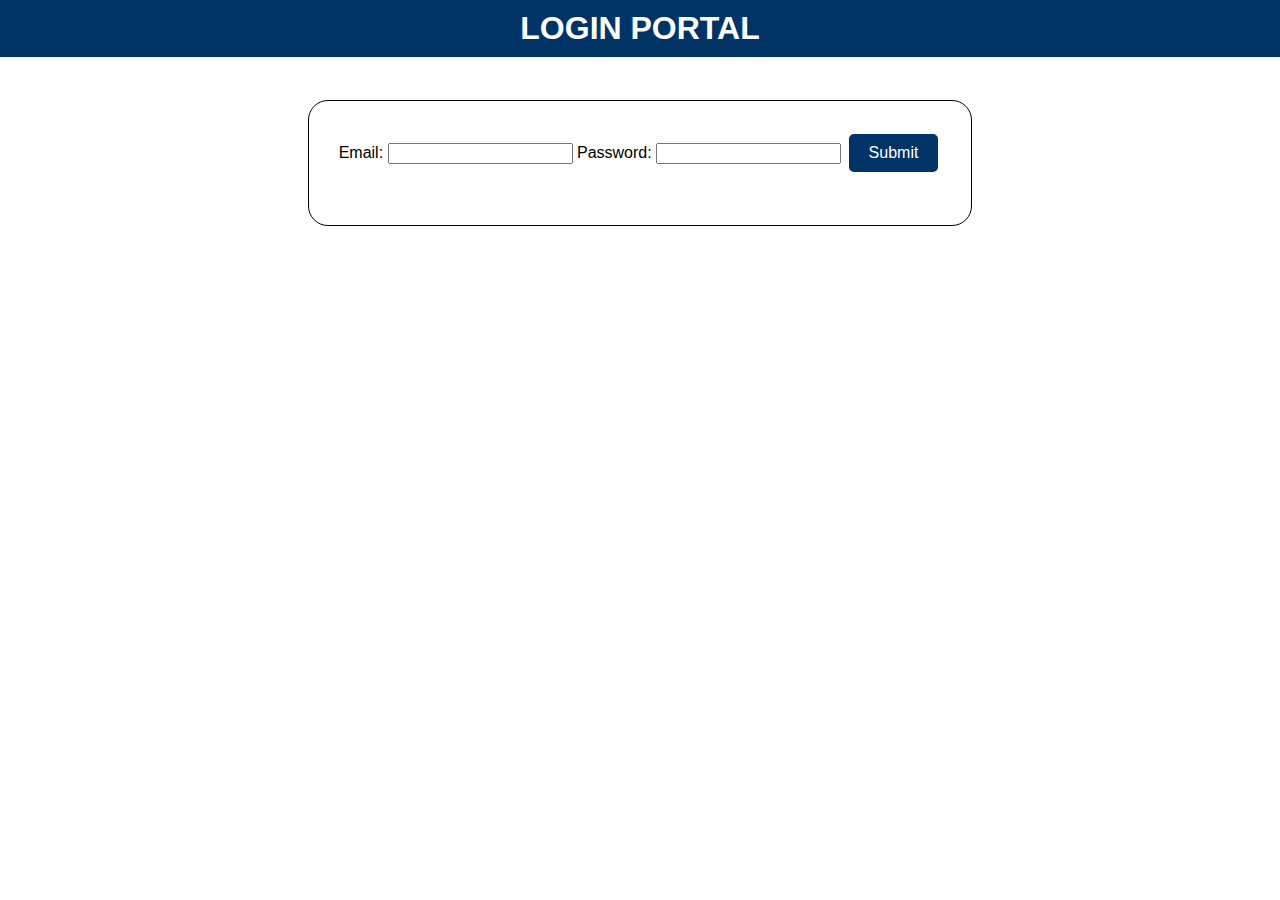
<file: login.html>
<!DOCTYPE html>
<html lang="en">

<head>
  <meta charset="UTF-8">
  <meta name="viewport" content="width=device-width, initial-scale=1.0">
  <title>Login Portal</title>
  <style>
    .header {
      background-color: rgb(0, 51, 102);
      color: white;
      position: fixed;
      top: 0px;
      left: 0px;
      right: 0px;
      z-index: 100;
      display: flex;
      align-items: center;
      justify-content: center;
      margin: 0px;
      padding-top: 10px;
      padding-bottom: 10px;
    }

    .container {
      margin: 100px auto 20px;
      padding: 30px;
      display: flex;
      flex-direction: column;
      align-items: center;
      border-style: solid;
      border-width: 1px;
      border-radius: 20px;
      width: max-content;
    }

    body {
      font-family: Arial, sans-serif;
      text-align: left;
    }

    table {
      border-collapse: collapse;
      margin: 20px auto;
      table-layout: fixed;
      width: 100%;
    }

    th,
    td {
      border: 1px solid #dddddd;
      text-align: center;
      white-space: normal;
      overflow: hidden;
      word-break: break-word;
    }

    th {
      background-color: #f2f2f2;
      padding: 4px;
      font-size: 12px;
    }

    td {
      padding: 4px;
      font-size: 11px;
    }

    input[type="submit"] {
      background-color: #003366;
      color: white;
      padding: 10px 20px;
      border: solid;
      border-radius: 8px;
      cursor: pointer;
      font-size: 16px;
      margin-bottom: 20px;
      transition: background-color 0.3s, color 0.3s;
    }

    input[type="submit"]:hover {
      background-color: white;
      color: #003366;
    }
  </style>
</head>

<body>
  <h1 class="header">LOGIN PORTAL</h1>
  <div class="container">
    <form action="login.php" method="post">
      <label for="">Email: <input name="EMAIL" type="text"></label>
      <label for="">Password: <input name="PASSWORD" type="text"></label>
      <input type="submit" name="submit" id="">
    </form>
  </div>
</body>

</html>
</file>
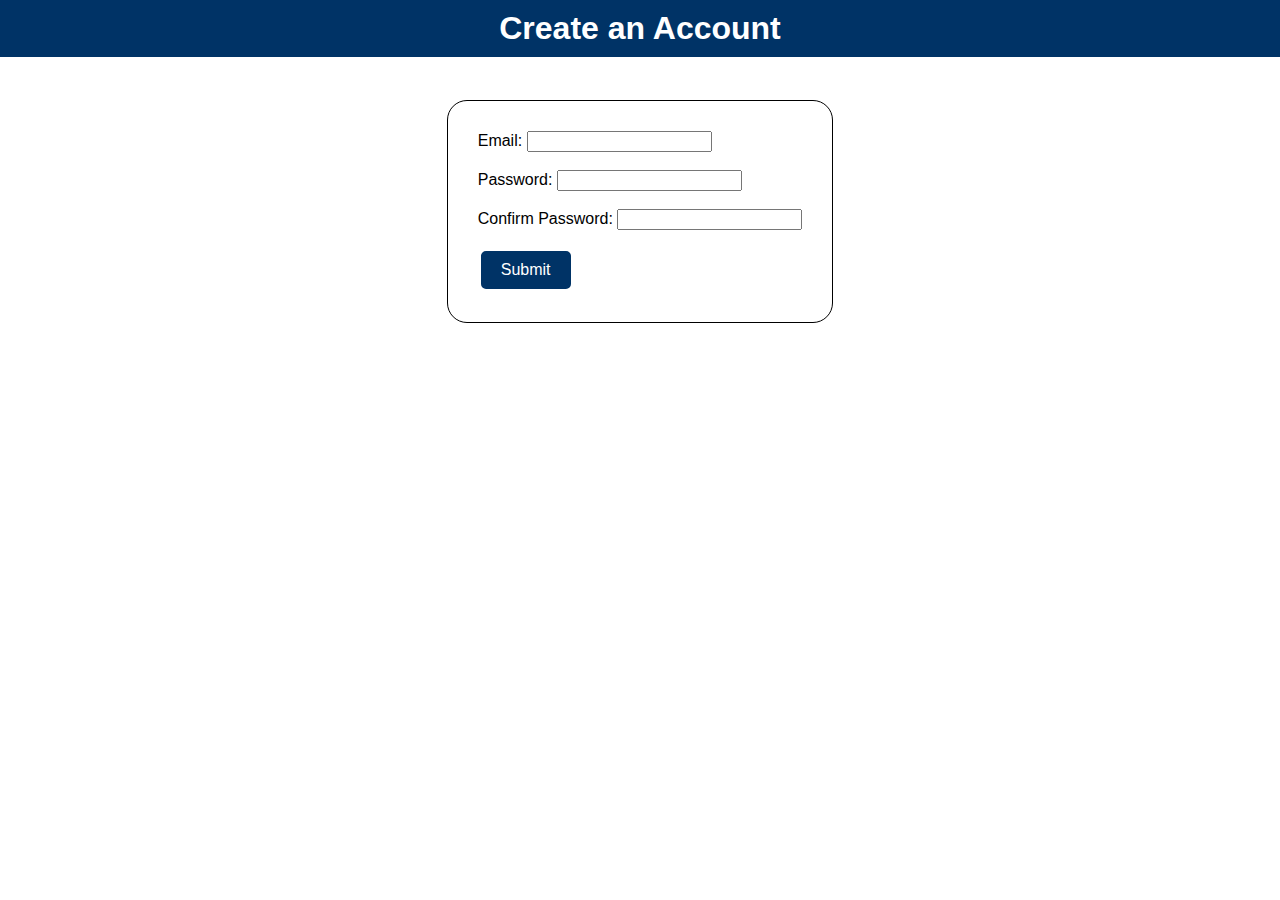
<file: register.html>
<!DOCTYPE html>
<html lang="en">

<head>
    <meta charset="UTF-8">
    <meta name="viewport" content="width=device-width, initial-scale=1.0">
    <title>Register Your Account</title>
    <style>
        .header {
            background-color: rgb(0, 51, 102);
            color: white;
            position: fixed;
            top: 0px;
            left: 0px;
            right: 0px;
            z-index: 100;
            display: flex;
            align-items: center;
            justify-content: center;
            margin: 0px;
            padding-top: 10px;
            padding-bottom: 10px;
        }

        .container {
            margin: 100px auto 20px;
            padding: 30px;
            display: flex;
            flex-direction: column;
            align-items: center;
            border-style: solid;
            border-width: 1px;
            border-radius: 20px;
            width: max-content;
        }

        body {
            font-family: Arial, sans-serif;
            text-align: left;
        }

        table {
            border-collapse: collapse;
            margin: 20px auto;
            table-layout: fixed;
            width: 100%;
        }

        th,
        td {
            border: 1px solid #dddddd;
            text-align: center;
            white-space: normal;
            overflow: hidden;
            word-break: break-word;
        }

        th {
            background-color: #f2f2f2;
            padding: 4px;
            font-size: 12px;
        }

        td {
            padding: 4px;
            font-size: 11px;
        }

        input[type="submit"] {
            background-color: #003366;
            color: white;
            padding: 10px 20px;
            border: solid;
            border-radius: 8px;
            cursor: pointer;
            font-size: 16px;
            transition: background-color 0.3s, color 0.3s;
        }

        input[type="submit"]:hover {
            background-color: white;
            color: #003366;
        }
    </style>
</head>

<body>
    <h1 class="header">Create an Account</h1>
    <div class="container">
        <form id="register" action="register.php" method="post">

            <div>
                <label for="EMAIL">Email: <input type="text" name="EMAIL" id="EMAIL"></label><br><br>
                <label for="PASSWORD">Password: <input type="text" name="PASSWORD" id="PASSWORD"></label><br><br>
                <label for="CONFIRM_PASSWORD">Confirm Password: <input type="text" name="CONFIRM_PASSWORD"
                        id="CONFIRM_PASSWORD"></label><br><br>
            </div>
            <input type="submit" name="submit">
        </form>
    </div>
</body>

</html>
</file>
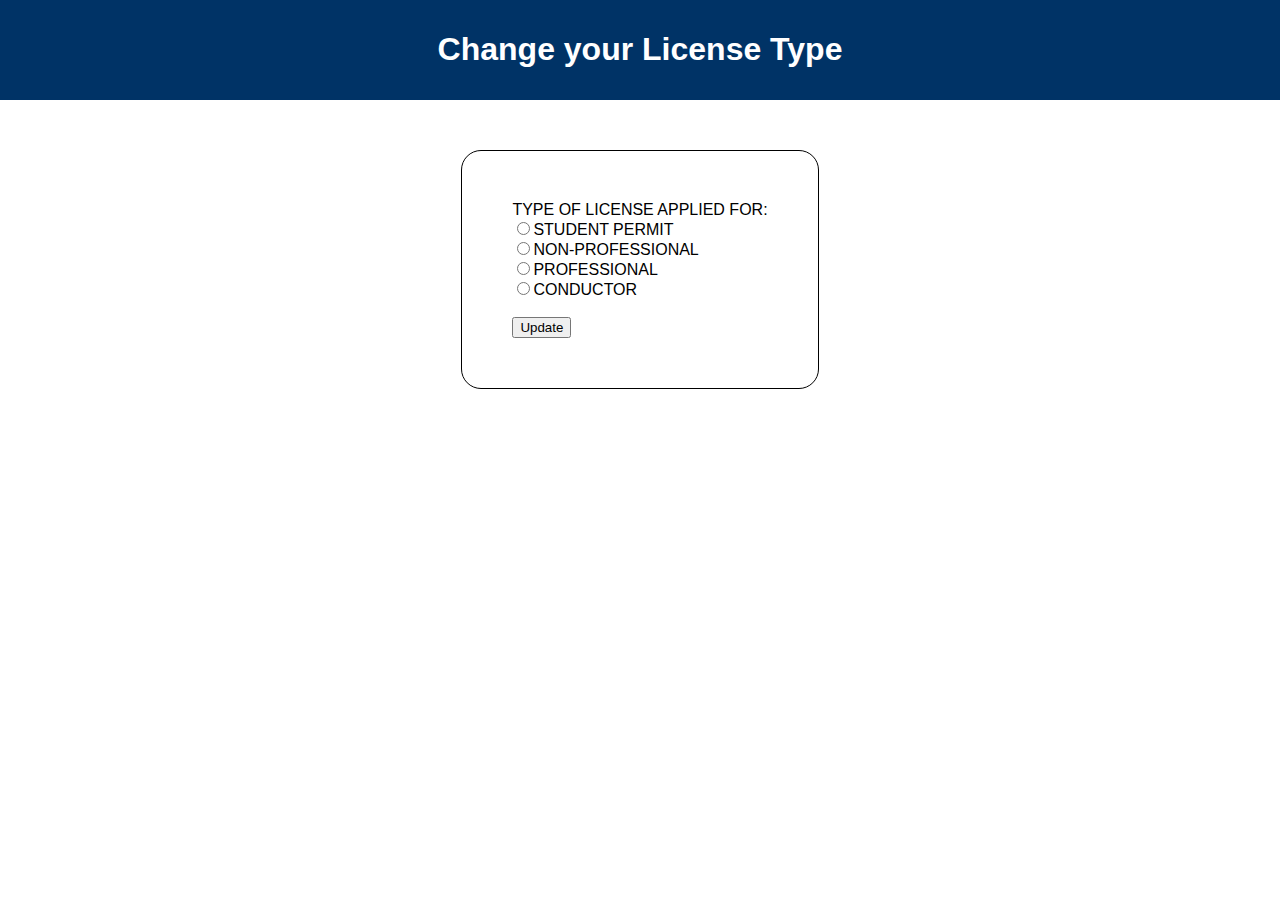
<file: update-lic.html>
<!DOCTYPE html>
<html lang="en">

<head>
    <meta charset="UTF-8">
    <meta name="viewport" content="width=device-width, initial-scale=1.0">
    <title>Change License Type</title>

    <style>
        .header {
            background-color: rgb(0, 51, 102);
            color: white;
            position: fixed;
            top: 0px;
            left: 0px;
            right: 0px;
            z-index: 100;
            display: flex;
            align-items: center;
            justify-content: center;
            margin: 0px;
            padding-top: 10px;
            padding-bottom: 10px;
        }

        .container {
            margin: 150px auto 20px;
            padding: 50px;
            display: flex;
            flex-direction: column;
            align-items: center;
            border-style: solid;
            border-width: 1px;
            border-radius: 20px;
            width: max-content;
        }

        body {
            font-family: Arial, sans-serif;
            text-align: left;
        }

        table {
            border-collapse: collapse;
            margin: 20px auto;
            table-layout: fixed;
            width: 100%;
        }

        th,
        td {
            border: 1px solid #dddddd;
            text-align: center;
            white-space: normal;
            overflow: hidden;
            word-break: break-word;
        }

        th {
            background-color: #f2f2f2;
            padding: 4px;
            font-size: 12px;
        }

        td {
            padding: 4px;
            font-size: 11px;
        }

        .update {
            background-color: #003366;
            color: white;
            padding: 10px 20px;
            border: solid;
            border-radius: 8px;
            cursor: pointer;
            font-size: 16px;
            margin-bottom: 20px;
            transition: background-color 0.3s, color 0.3s;
        }

        .update:hover {
            background-color: white;
            color: #003366;
        }
    </style>
</head>

<body>
    <div class="header">
        <h1>Change your License Type</h1>
    </div>
    <div class="container">
        <form action="success-lt.php" method="post">
            <label class="title">TYPE OF LICENSE APPLIED FOR: </label><br>
            <input type="radio" name="LICENSE_TYPE" value="STUDENT PERMIT"><label for="LICENSE_TYPE">STUDENT
                PERMIT</label><br>
            <input type="radio" name="LICENSE_TYPE" value="NON-PROFESSIONAL"><label
                for="LICENSE_TYPE">NON-PROFESSIONAL</label><br>
            <input type="radio" name="LICENSE_TYPE" value="PROFESSIONAL"><label
                for="LICENSE_TYPE">PROFESSIONAL</label><br>
            <input type="radio" name="LICENSE_TYPE" value="CONDUCTOR"><label
                for="LICENSE_TYPE">CONDUCTOR</label><br><br>
            <input type="submit" value="Update">
        </form>
    </div>
</body>

</html>
</file>
<file: styles.css>
body {
  font-family: 'Rubik', sans-serif;
  background-color: white;
}

p {
  margin: 0px;
}

form {
  border-style: solid;
  border-width: 2px;
}

.header {
  background-color: rgb(0, 51, 102);
  color: white;
  position: fixed;
  top: 0px;
  left: 0px;
  right: 0px;
  z-index: 100;
  display: flex;
  align-items: center;
  justify-content: center;
  margin: 0px;
  padding-top: 10px;
  padding-bottom: 10px;
}

.container {
  margin-top: 50px;
  padding-top: 20px;
  display: flex;
  justify-content: space-around;
  align-items: center;
}

.user-data,
.application-details,
.user-bio,
.work-data {
  margin-left: 10px;
  margin-right: 10px;
}

input#tin::-webkit-outer-spin-button,
input#tin::-webkit-inner-spin-button,
input#height::-webkit-outer-spin-button,
input#height::-webkit-inner-spin-button,
input#zip::-webkit-outer-spin-button,
input#zip::-webkit-inner-spin-button {
  -webkit-appearance: none;
  margin: 0;
}

input#height,
input#weight {
  width: 50px;
}

input#zip {
  width: 70px;
}

select:invalid {
  color: gray;
}

#city {
  width: 150px;
}

#HAIR {
  width: 60px;
}

input#dsa {
  width: 200px;
}

.title {
  font-weight: bold;
}

.hr-top {
  border-style: solid;
  border-width: 2px;
}

.hr-bottom {
  border-style: solid;
  border-width: 1px;
}

h2 {
  text-align: center;
  margin: 0px;
}

.footer {
  margin-bottom: 30px;
  border-style: solid;
  border-width: 2px;
}

.button-container {
  display: flex;
  justify-content: space-evenly;
}

.submit-button,
.clear-button {
  font-size: 30px;
  font-weight: bold;
  font-family: 'Rubik', sans-serif;
  margin-bottom: 30px;
  padding-top: 20px;
  padding-bottom: 20px;
  padding-left: 100px;
  padding-right: 100px;
  border-radius: 15px;
  border-style: none;
  cursor: pointer;
  transition: background-color 0.15s, color 0.15s;
}

.submit-button:hover,
.clear-button:hover {
  background-color: black;
  color: white;
}

form {
  width: 65%;
}

.return-button {
  margin-top: 500px;
}
</file>
